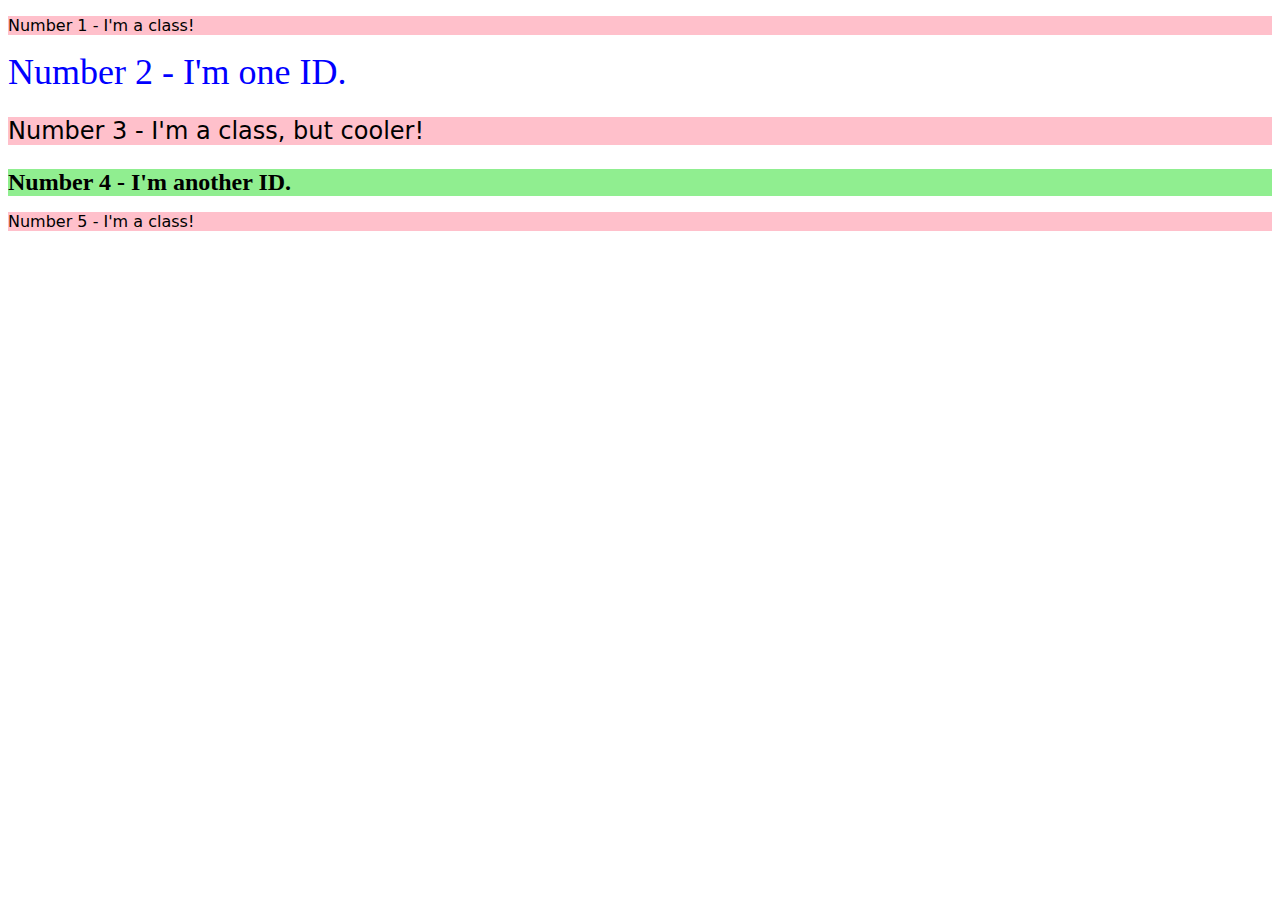
<file: foundations/02-class-id-selectors/index.html>
<!DOCTYPE html>
<html lang="en">
  <head>

    <meta charset="UTF-8">
    <meta http-equiv="X-UA-Compatible" content="IE=edge">
    <meta name="viewport" content="width=device-width, initial-scale=1.0">
    <title>Class and ID Selectors</title>
    <link rel="stylesheet" href="style.css">
  </head>
  <body>
    <p class="pink">Number 1 - I'm a class!</p>
    <div id="line-2">Number 2 - I'm one ID.</div>
    <p class="pink big-font">Number 3 - I'm a class, but cooler!</p>
    <div id="line-4">Number 4 - I'm another ID.</div>
    <p class="pink">Number 5 - I'm a class!</p>
  </body>
</html>
</file>
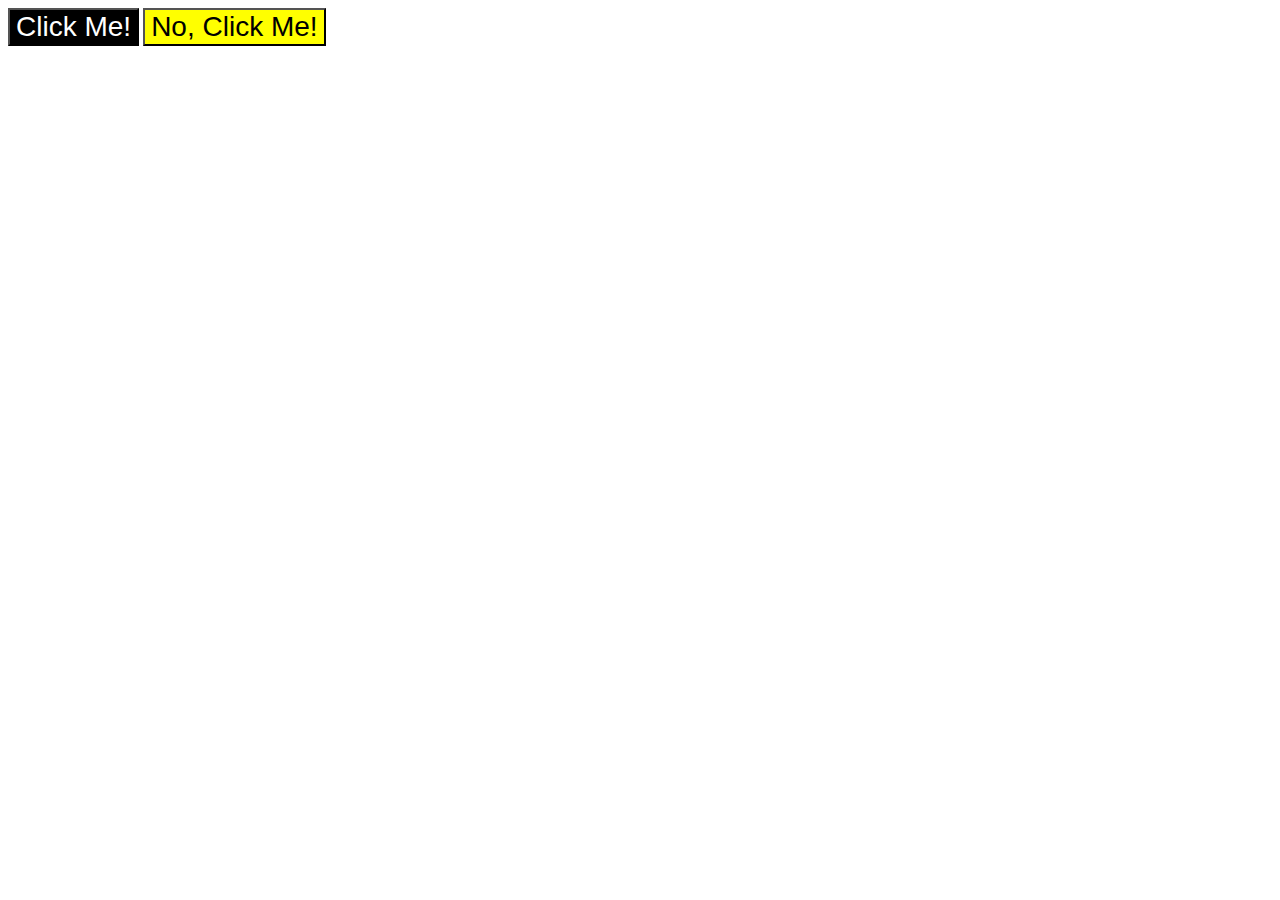
<file: foundations/03-grouping-selectors/index.html>
<!DOCTYPE html>
<html lang="en">
  <head>
    <meta charset="UTF-8">
    <meta http-equiv="X-UA-Compatible" content="IE=edge">
    <meta name="viewport" content="width=device-width, initial-scale=1.0">
    <title>Grouping Selectors</title>
    <link rel="stylesheet" href="style.css">
  </head>
  <body>
    <button class="inverted">Click Me!</button>
    <button class="fancy" >No, Click Me!</button>
  </body>
</html>
</file>
<file: foundations/02-class-id-selectors/style.css>
.pink {
    background-color: pink;
    font-family: Verdana, DejaVu Sans, sans-serif;
}

.big-font {
    font-size: 24px;

}

#line-2 {
    font-size: 36px;
    color: blue;

}

#line-4 {
    font-size: 24px;
    background-color: lightgreen;
    font-weight: bold;
}
</file>
<file: foundations/03-grouping-selectors/style.css>
.inverted,
.fancy {
    font-size: 28px;
    font-family: Helvetica, "Times New Roman", sans-serif;
}

.inverted{
    background-color: black;
    color: white;
}

.fancy {
    background-color: yellow;

}
</file>
